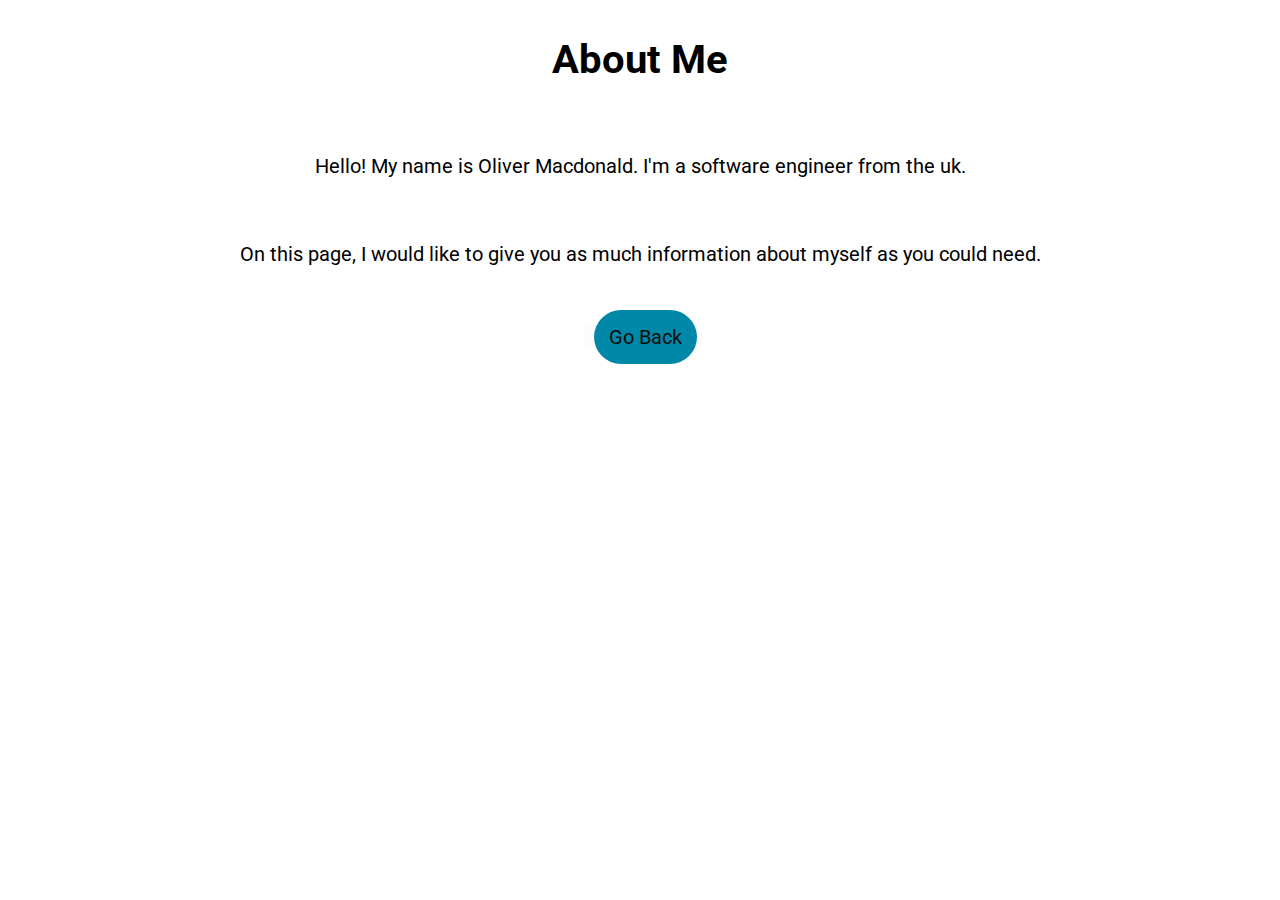
<file: about.html>
<!DOCTYPE html>

<head>
    <link rel="stylesheet" href="styles.css">
    <title>About me</title>
</head>
<body class="flex">
    <H1>About Me</H1>
    <br>
    <p class="animation">Hello! My name is Oliver Macdonald. I'm a software engineer from the uk.</p>
    <br>
    <p>On this page, I would like to give you as much information about myself as you could need.</p>
    <br>
    <footer>
        <a href="index.html"><button>Go Back</button></a>
    </footer>
</body>
</file>
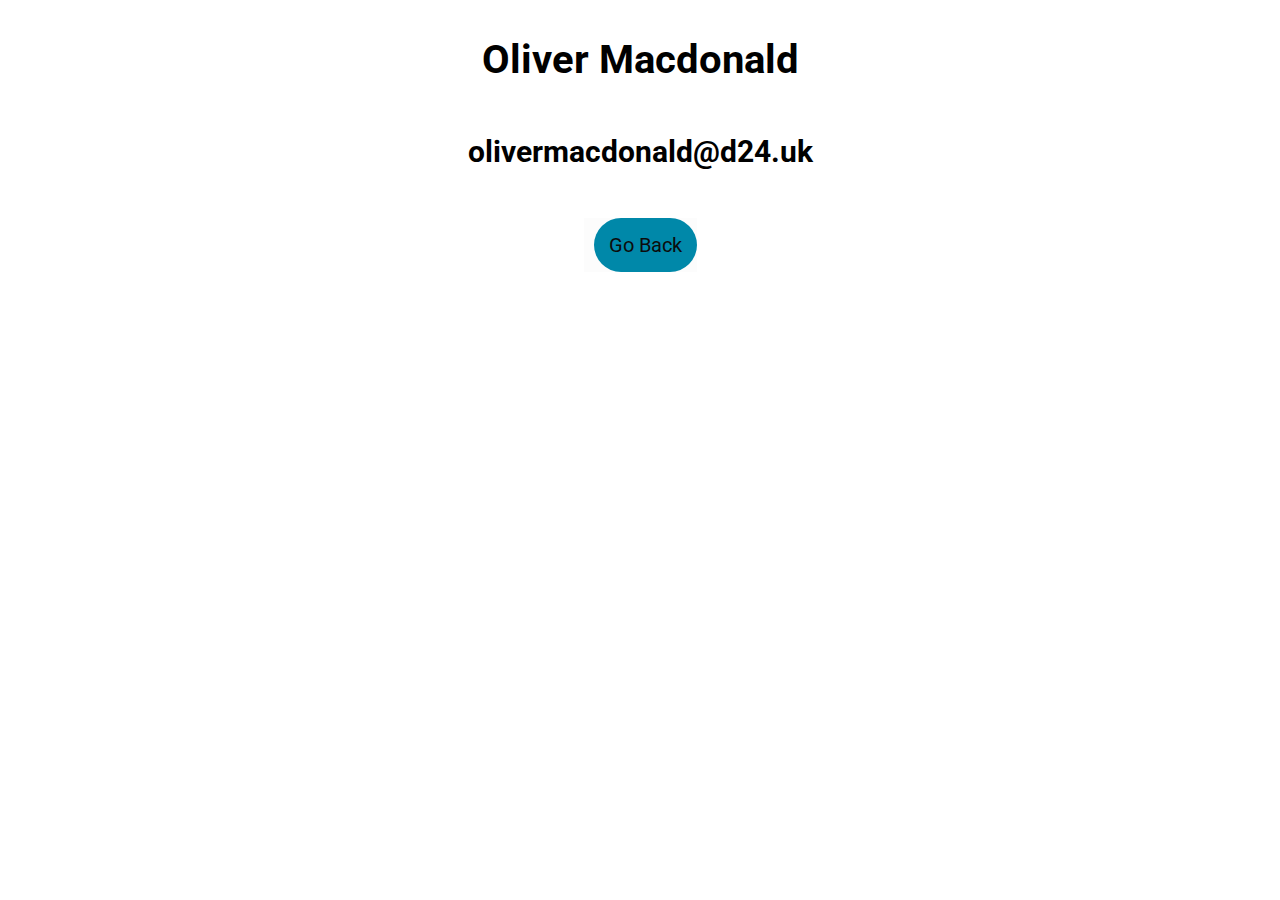
<file: contact.html>
<!DOCTYPE html>

<head>
    <link rel="stylesheet" href="styles.css">
    <title> Contact </title>
    <body class="flex">
        <h1>Oliver Macdonald</h1>
        <h2>olivermacdonald@d24.uk </h2>
        <br>
        <a href="index.html"><button>Go Back</button></a>    
    </body>
</head>
</file>
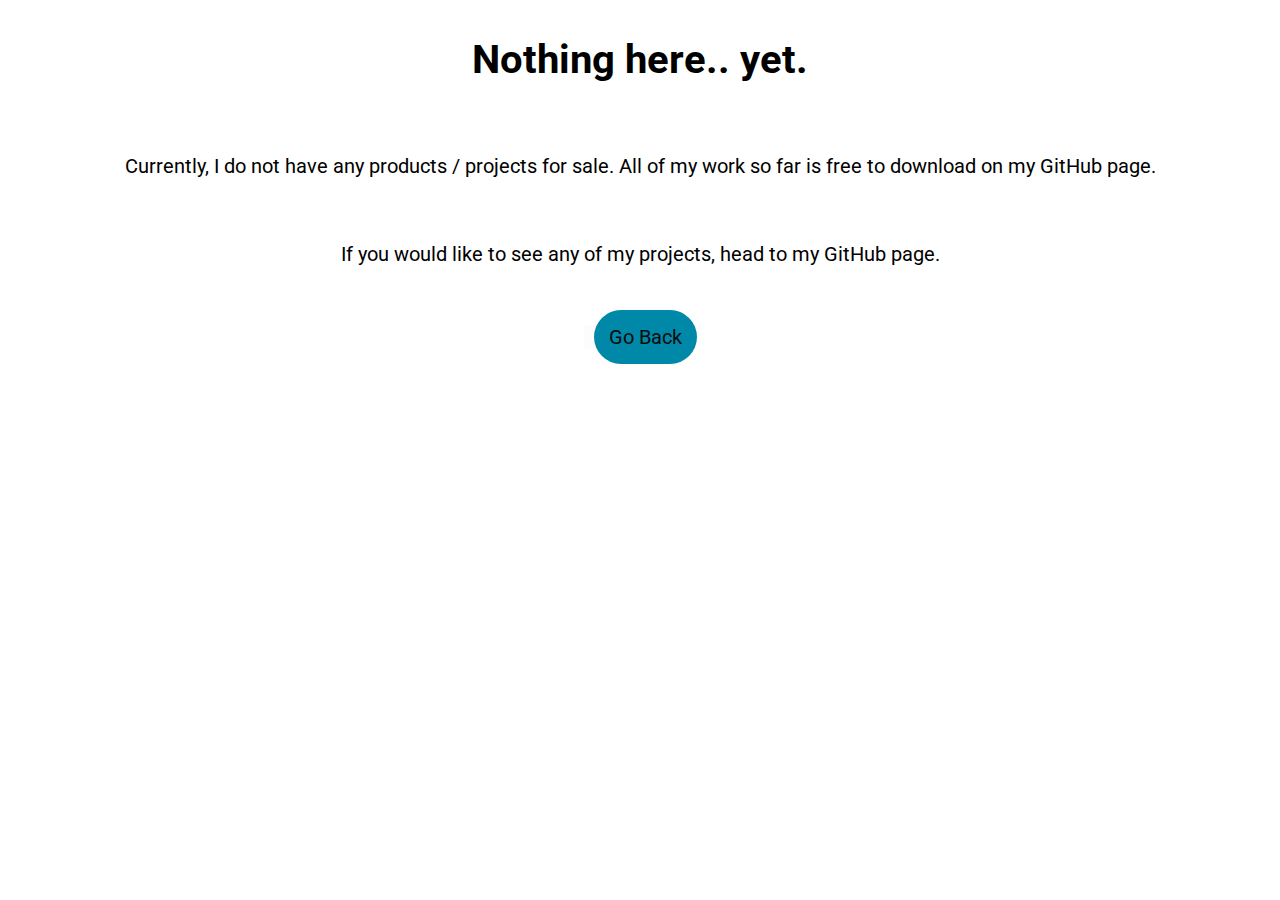
<file: products.html>
<!DOCTYPE html>

<head>
    <link rel="stylesheet" href="styles.css">
    <title>TEST</title>
</head>

<body class="flex">
      <H1>Nothing here.. yet.</H1>
      <br>
      <p> Currently, I do not have any products / projects for sale. All of my work so far is free to download on my GitHub page.</p>
      <br>
      <p>If you would like to see any of my projects, head to my GitHub page.</p>
      <br>

    <footer>
        <a href="index.html"><button>Go Back</button></a>
    </footer>
</body>
</file>
<file: styles.css>
@import url('https://fonts.googleapis.com/css2?family=Roboto&display=swap');

* {
    font-family: "roboto", sans-serif;
}


:root{
    font-size: 20px;
}

li, a, button {
    font-family: "roboto", sans-serif;
    font-weight: 400;
    font-size: 1rem;
    color: #0c0c0c;
    text-decoration: none;
    background-color: rgba(0, 0, 0, 0.01);

}

.flex{
    display: flex;
    padding: 0.5vmin;
    margin: 0.5vmin;
    justify-content: center;    
    align-items: center;
    flex-direction: column;
}


header{
    display: flex;
    justify-content: flex-end;
    align-items: center;
    padding: 0.5vmin 1.5%;
    background-color: rgba(0, 0, 0, 0.1);
    border-radius: 5%;


}

.logo{
    cursor: pointer;
    margin-right: auto;
}
.nav{
    background-color: rgba(0, 0, 0, 0.001);
}

.nav_links{
    list-style:none;
    background-color: rgba(0, 0, 0, 0.001);
}

.nav_links li{
    display: inline-block;
    padding: 15px 15px;
    background-color: rgba(0, 0, 0, 0.001);
    
}

.nav_links li a{
    transition: all 0.3s ease 0s;
    
}

.nav_links li a:hover{
    color: #0088a9;
}

button {
    margin-left: 0.5rem;
    padding: 15px 15px;
    background-color: rgba(0, 136, 169, 1);
    border: none;
    border-radius: 50px;
    cursor: pointer;
    transition: all 0.3s ease 0s;
    
}

button:hover{
    background-color: rgba(0, 136, 169, 0.8);
}

.animation{
    transition: all 0.3 ease 0.4;
}

.center{
    border: 5px;
    display: flex;
    justify-content: center;
    transform: translatey(120%);
}

.fadein{
    animation: fadein 4s;

}

@keyframes fadein{
    from {opacity: 0;}
    to {opacity: 1;}
}
/*
.big-card {
    display: flex;
    align-items: center;
    max-width: px;
    aspect-ratio: 1/1;
    border-radius: 2.5vmin;
    transform: translate(100%, 45%);


}

.big-card:nth-child(1){
    background-image: url(SFS.jpg);
    transition: transform 1250ms cubic-bezier(.05,.43,.25,.95)
}

.card-group:hover > .big-card:nth-child(1){
    transform: translate(100%, 45%) rotate(20deg);

}
*/
</file>
